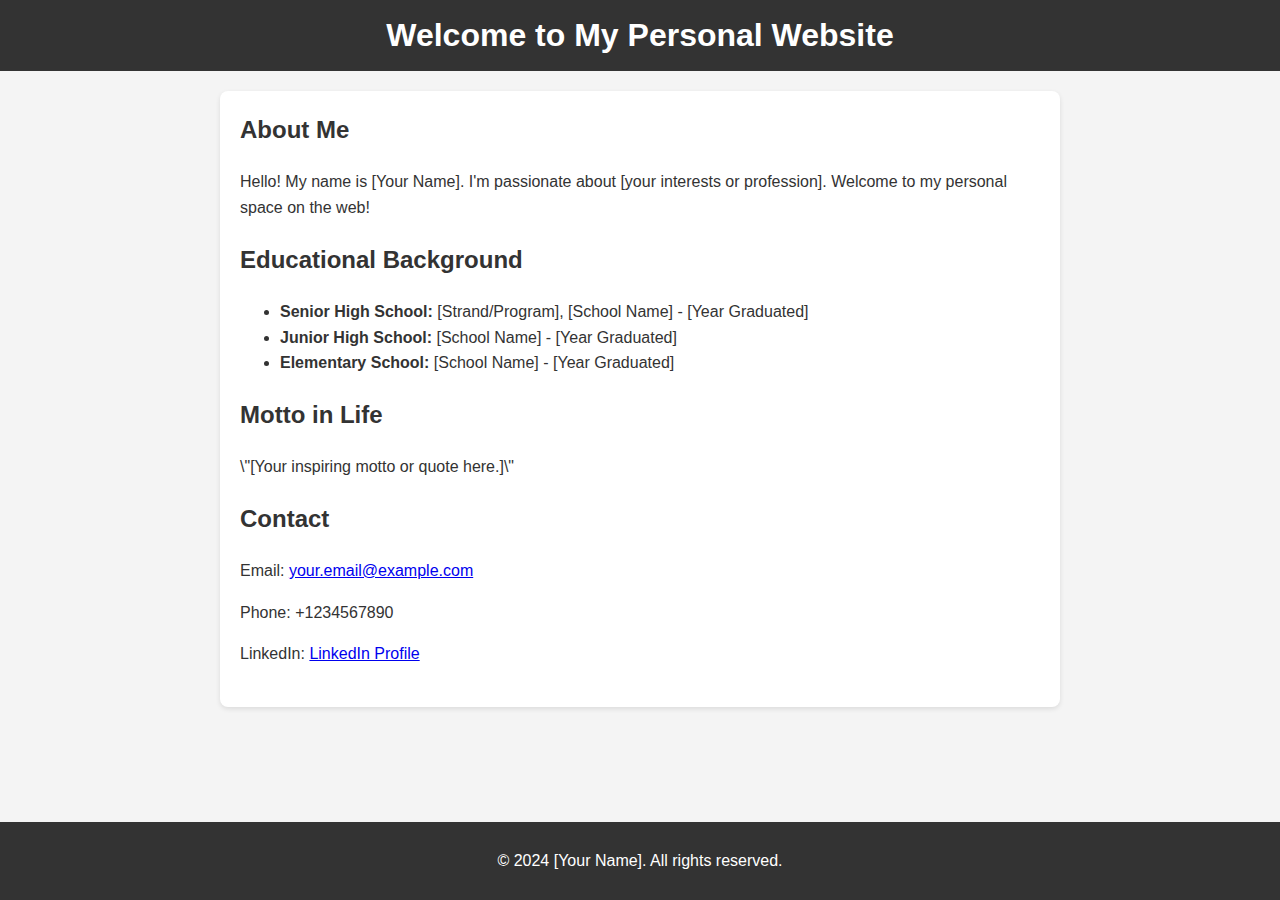
<file: index.html>
<!DOCTYPE html>
<html lang="en">
<head>
    <meta charset="UTF-8">
    <meta name="viewport" content="width=device-width, initial-scale=1.0">
    <title>My Personal Website</title>
    <style>
        body {
            font-family: Arial, sans-serif;
            line-height: 1.6;
            margin: 0;
            padding: 0;
            background: #f4f4f4;
            color: #333;
        }
        header {
            background: #333;
            color: #fff;
            padding: 10px 0;
            text-align: center;
        }
        header h1 {
            margin: 0;
        }
        .container {
            max-width: 800px;
            margin: 20px auto;
            background: #fff;
            padding: 20px;
            border-radius: 8px;
            box-shadow: 0 2px 5px rgba(0, 0, 0, 0.1);
        }
        .section {
            margin-bottom: 20px;
        }
        .section h2 {
            margin-top: 0;
            color: #333;
        }
        footer {
            text-align: center;
            padding: 10px 0;
            background: #333;
            color: #fff;
            position: fixed;
            bottom: 0;
            width: 100%;
        }
    </style>
</head>
<body>
    <header>
        <h1>Welcome to My Personal Website</h1>
    </header>
    <div class="container">
        <div class="section" id="about">
            <h2>About Me</h2>
            <p>Hello! My name is [Your Name]. I'm passionate about [your interests or profession]. Welcome to my personal space on the web!</p>
        </div>
        <div class="section" id="education">
            <h2>Educational Background</h2>
            <ul>
                <li><strong>Senior High School:</strong> [Strand/Program], [School Name] - [Year Graduated]</li>
                <li><strong>Junior High School:</strong> [School Name] - [Year Graduated]</li>
                <li><strong>Elementary School:</strong> [School Name] - [Year Graduated]</li>
            </ul>
        </div>
        <div class="section" id="motto">
            <h2>Motto in Life</h2>
            <p>\"[Your inspiring motto or quote here.]\"</p>
        </div>
        <div class="section" id="contact">
            <h2>Contact</h2>
            <p>Email: <a href="mailto:your.email@example.com">your.email@example.com</a></p>
            <p>Phone: +1234567890</p>
            <p>LinkedIn: <a href="https://www.linkedin.com/in/yourprofile" target="_blank">LinkedIn Profile</a></p>
        </div>
    </div>
    <footer>
        <p>&copy; 2024 [Your Name]. All rights reserved.</p>
    </footer>
</body>
</html>
</file>
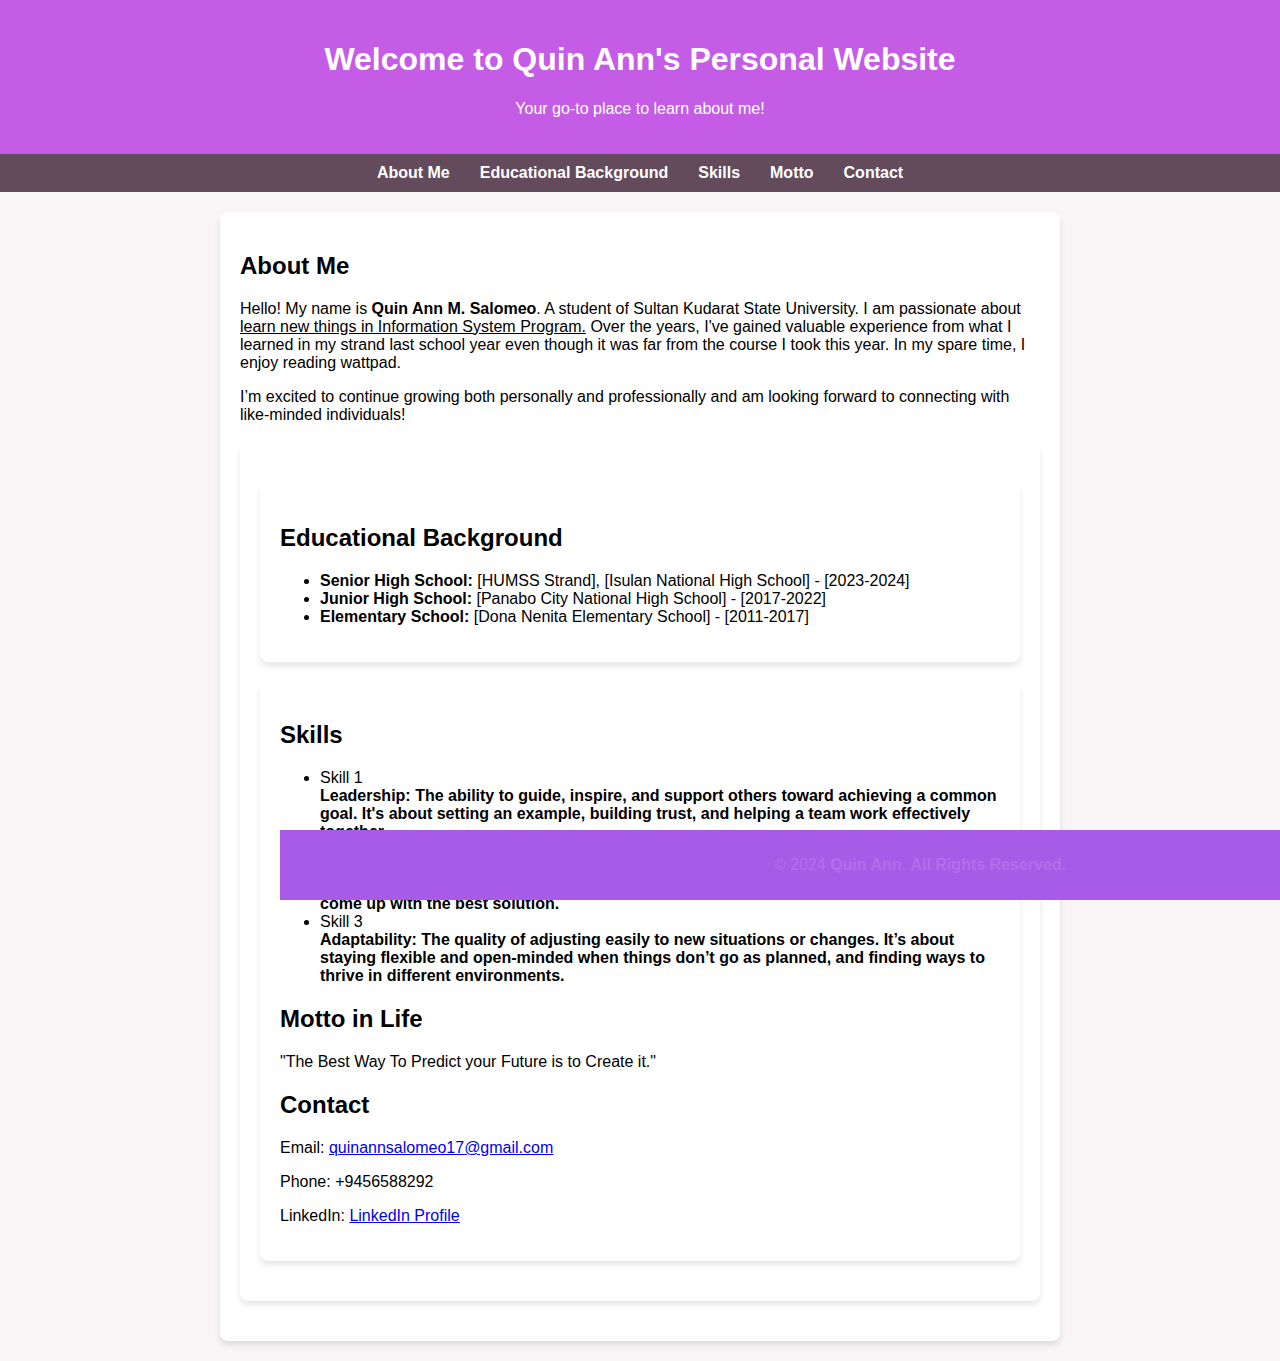
<file: index (2).html>
<!DOCTYPE html>
<html lang="en">
<head>
    <meta charset="UTF-8">
    <meta name="viewport" content="width=device-width, initial-scale=1.0">
    <title>Quin Ann's Website</title>
    <style>
        body {
            font-family: Arial, sans-serif;
            margin: 0;
            padding: 0;
            background-color: #f9f4f6;
        }
        header {
            background: hwb(286 36% 10%);
            color: #ffffff;
            padding: 20px 0;
            text-align: center;
        }
        nav {
            background: hsl(318, 14%, 34%);
            color: #ffffff;
            display: flex;
            justify-content: center;
            padding: 10px 0;
        }
        nav a {
            color: #ffffff;
            margin: 0 15px;
            text-decoration: none;
            font-weight: bold;
        }
        nav a:hover {
            text-decoration: underline;
        }
        section {
            max-width: 800px;
            margin: 20px auto;
            padding: 20px;
            background: #ffffff;
            border-radius: 8px;
            box-shadow: 0 4px 6px rgba(0, 0, 0, 0.1);
        }
        footer {
            text-align: center;
            padding: 10px 0;
            background: #a75be6;
            color: #ffffff23;
            position: fixed;
            bottom: 0;
            width: 100%;
        }
    </style>
</head>
<body>

<header>
    <h1>Welcome to Quin Ann's Personal Website</h1>
    <p>Your go-to place to learn about me!</p>
</header>

<nav>
    <a href="#about">About Me</a>
    <a href="#educational background">Educational Background</a>
    <a href="#skills">Skills</a>
    <a href="#motto">Motto</a>
    <a href="#contact">Contact</a>
</nav>

<section id="about">
    <h2>About Me</h2>
    <p>Hello! My name is <b>Quin Ann M. Salomeo</b>. A student of Sultan Kudarat State University. I am passionate about <u>learn new things in Information System Program.</u> Over the years, I've gained valuable experience from what I learned in my strand last school year even though it was far from the course I took this year. In my spare time, I enjoy reading wattpad.</p> I’m excited to continue growing both personally and professionally and am looking forward to connecting with like-minded individuals!
<section>

<section>
    <div class="section" id="education">
        <h2>Educational Background</h2>
        <ul>
            <li><strong>Senior High School:</strong> [HUMSS Strand], [Isulan National High School] - [2023-2024]</li>
            <li><strong>Junior High School:</strong> [Panabo City National High School] - [2017-2022]</li>
            <li><strong>Elementary School:</strong> [Dona Nenita Elementary School] - [2011-2017]</li>
        </ul>
    </div>
</section>

<section id="skills">
    <h2>Skills</h2>
    <ul>
        <li>Skill 1</li>  <b>Leadership: The ability to guide, inspire, and support others toward achieving a common goal. It's about setting an example, building trust, and helping a team work effectively together.</b>
        <li>Skill 2</li>  <b>Problem-Solving: The skill of understanding a challenge, breaking it into smaller parts, and finding practical ways to overcome it. It involves thinking creatively and logically to come up with the best solution.</b>
        <li>Skill 3</li>  <b>Adaptability: The quality of adjusting easily to new situations or changes. It’s about staying flexible and open-minded when things don’t go as planned, and finding ways to thrive in different environments.</b>
    </ul>
</div>
<div class="section" id="motto">
    <h2>Motto in Life</h2>
    <p>"The Best Way To Predict your Future is to Create it."</p>
</div>
<div class="section" id="contact">
    <h2>Contact</h2>
    <p>Email: <a href="mailto:your.email@example.com">quinannsalomeo17@gmail.com</a></p>
    <p>Phone: +9456588292</p>
    <p>LinkedIn: <a href="https://www.linkedin.com/in/yourprofile" target="_blank">LinkedIn Profile</a></p>
</div>
</div>

<footer>
    <p>&copy; 2024 <b>Quin Ann</b>. <b>All Rights Reserved.</b></p>
</footer>

</body>
</html>
</file>
